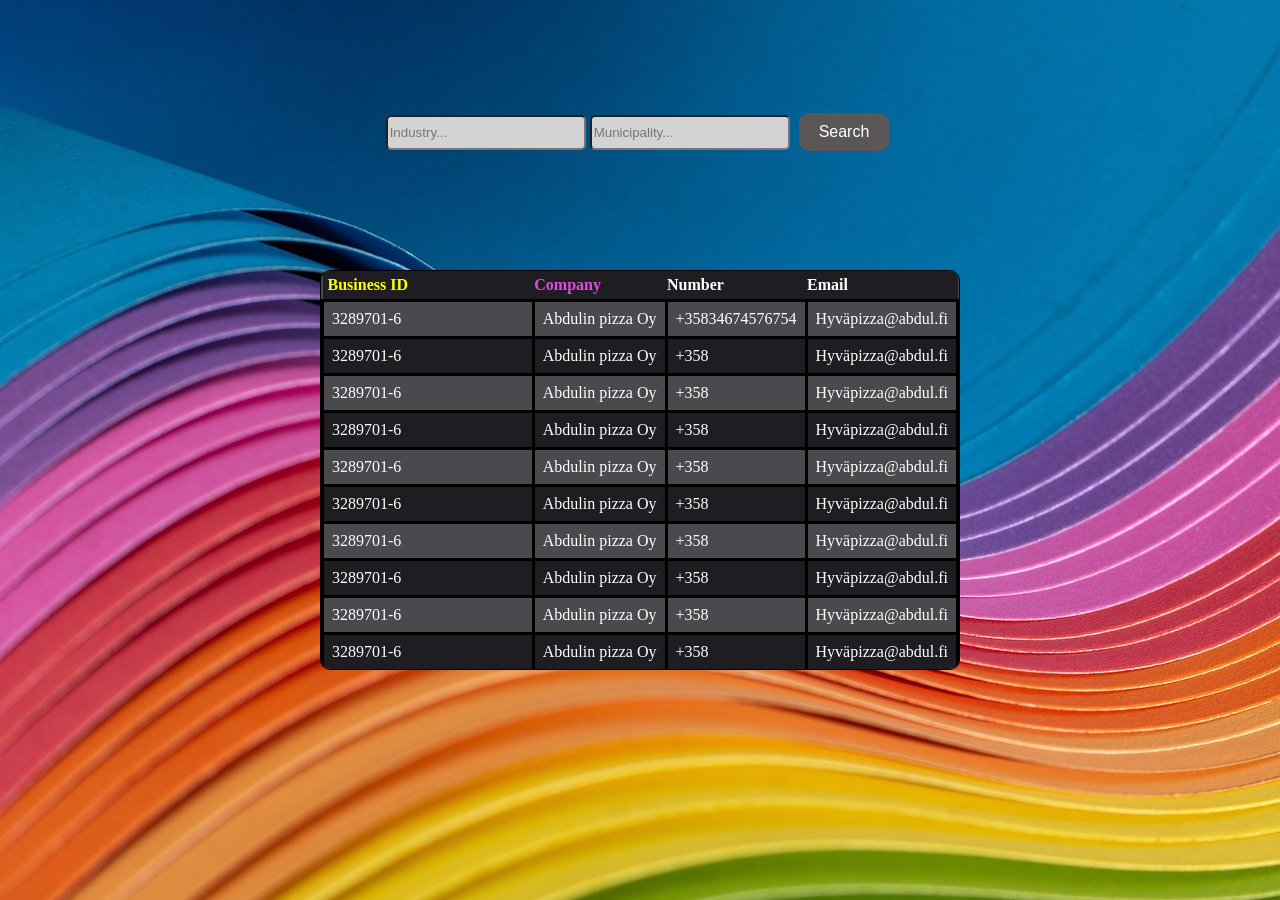
<file: index.html>
<!DOCTYPE HTML>

<title></title>


<head>

    <title></title>
    <link href="MyStyle.css" rel="stylesheet" type="text/css" />

</head>


<body>



    <form id="form">
        <input type="search" id="query" name="q" placeholder="Industry...">
        <input type="search" id="query" name="q" placeholder="Municipality...">
        <button class="firstButton">Search</button>
    </form>



    <table class="table-container">
        <tr>
            <th style="color:yellow; padding: 5px;">Business ID</th>
            <th style="color:#e04bdd;">Company</th>
            <th>Number</th>
            <th>Email</th>
        </tr>
        <tr>
            <td>3289701-6</td>
            <td>Abdulin pizza Oy</td>
            <td>+35834674576754</td>
            <td>Hyväpizza@abdul.fi</td>
        </tr>
        <tr>
            <td>3289701-6</td>
            <td>Abdulin pizza Oy</td>
            <td>+358</td>
            <td>Hyväpizza@abdul.fi</td>
        </tr>
		<tr>
            <td>3289701-6</td>
            <td>Abdulin pizza Oy</td>
            <td>+358</td>
            <td>Hyväpizza@abdul.fi</td>
        </tr>
        <tr>
            <td>3289701-6</td>
            <td>Abdulin pizza Oy</td>
            <td>+358</td>
            <td>Hyväpizza@abdul.fi</td>
        </tr>
		<tr>
            <td>3289701-6</td>
            <td>Abdulin pizza Oy</td>
            <td>+358</td>
            <td>Hyväpizza@abdul.fi</td>
        </tr>
        <tr>
            <td>3289701-6</td>
            <td>Abdulin pizza Oy</td>
            <td>+358</td>
            <td>Hyväpizza@abdul.fi</td>
        </tr>
		<tr>
            <td>3289701-6</td>
            <td>Abdulin pizza Oy</td>
            <td>+358</td>
            <td>Hyväpizza@abdul.fi</td>
        </tr>
        <tr>
            <td>3289701-6</td>
            <td>Abdulin pizza Oy</td>
            <td>+358</td>
            <td>Hyväpizza@abdul.fi</td>
        </tr>
		<tr>
            <td>3289701-6</td>
            <td>Abdulin pizza Oy</td>
            <td>+358</td>
            <td>Hyväpizza@abdul.fi</td>
        </tr>
        <tr>
            <td>3289701-6</td>
            <td>Abdulin pizza Oy</td>
            <td>+358</td>
            <td>Hyväpizza@abdul.fi</td>
        </tr>
		<tr>
            <td>3289701-6</td>
            <td>Abdulin pizza Oy</td>
            <td>+358</td>
            <td>Hyväpizza@abdul.fi</td>
        </tr>
		<tr>
            <td>3289701-6</td>
            <td>Abdulin pizza Oy</td>
            <td>+358</td>
            <td>Hyväpizza@abdul.fi</td>
        </tr>
        <tr>
            <td>3289701-6</td>
            <td>Abdulin pizza Oy</td>
            <td>+358</td>
            <td>Hyväpizza@abdul.fi</td>
        </tr>
		<tr>
            <td>3289701-6</td>
            <td>Abdulin pizza Oy</td>
            <td>+358</td>
            <td>Hyväpizza@abdul.fi</td>
        </tr>
		<tr>
            <td>3289701-6</td>
            <td>Abdulin pizza Oy</td>
            <td>+358</td>
            <td>Hyväpizza@abdul.fi</td>
        </tr>
        <tr>
            <td>3289701-6</td>
            <td>Abdulin pizza Oy</td>
            <td>+358</td>
            <td>Hyväpizza@abdul.fi</td>
        </tr>
    </table>




</body>

</html>
</file>
<file: MyStyle.css>
body {
    display: flex;
	background-image: url("./tausta.jpg");
}

.firstButton {
    background-color: #5B5757;
    border: none;
    color: white;
    padding: 10px 20px;
    text-align: center;
    text-decoration: none;
    display: inline-block;
    font-size: 16px;
    margin: 5px ;
    border-radius: 10px;
}

#query {
    height: 35px;
    width: 200px;
    background-color: lightgrey;
    border-radius: 5px;
    position: center;

}

#form{
    position: relative;
    top: 100px;

    margin: 0 auto;
}


.table-container {
    overflow-y: auto;
    position: absolute;
    left: 25%;
	top:30%;
	max-height:400px;
	width:50%;
	display:block;
	border-spacing:0;
	border: 1px solid black;
	border-radius: 10px;
	background-color:#4a4a4e;
	color: white
	
	

}

table {
	white-space: nowrap;
	position:fixed;
    border-collapse: collapse;
    text-align: left;
	width:100%;
	max-height: 150px;
	border:3px solid;
}

thead th {
    background-color: #616064;
    color: white;
    font-weight: bold;
	border:solid;
    
}

tbody tr:nth-child(odd) {
    background-color: #1e1d22;
	color: white
}

tbody tr:hover {
    background-color: #8e8e90;
}

tbody td {
    border: 3px solid black;
    padding: 8px;
	width:100%;
    
}
</file>
